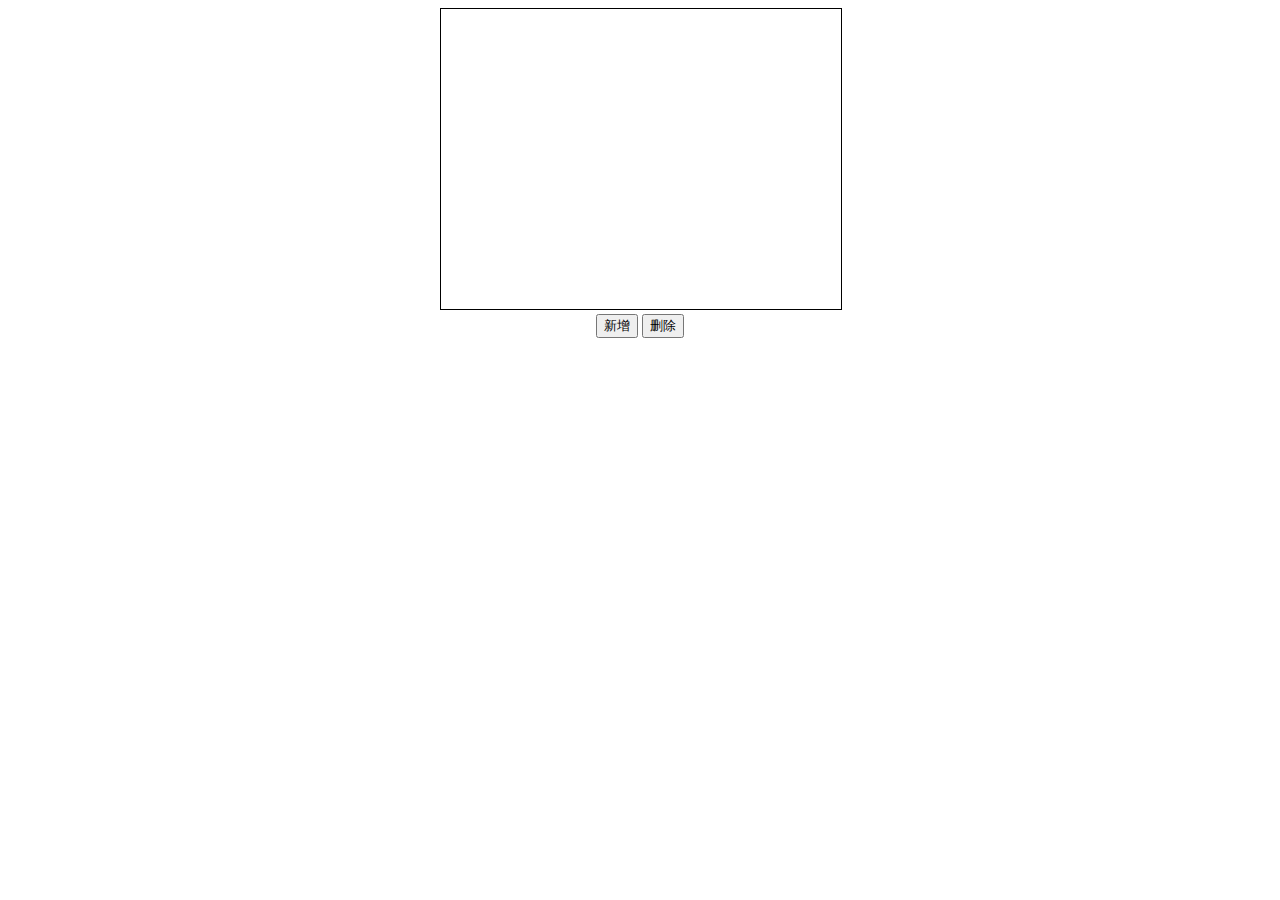
<file: html5/article.html>
<!DOCTYPE html>
<html>
<head>
  <meta charset="utf-8">
  <meta http-equiv="X-UA-Compatible" content="IE=edge">
  <title></title>
  <style>
    body {
     font-family: Verdana;
     font-size: small;
    }
    canvas {
     cursor: pointer;
     border: 1px solid black;
    }
    div {
      width: 400px;
      margin: 0 auto;
      text-align: center;
    }
  </style>
</head>
<body>
    <div>
        <canvas id="canvas" width="400" height="300"></canvas>
    </div>    
    <div>
       <button onclick="addRandomCircle()">新增</button>
       <button onclick="clearCanvas()">删除</button>
    </div>
    <script type="text/javascript" src="js/article.js"></script>
</body>
</html>
</file>
